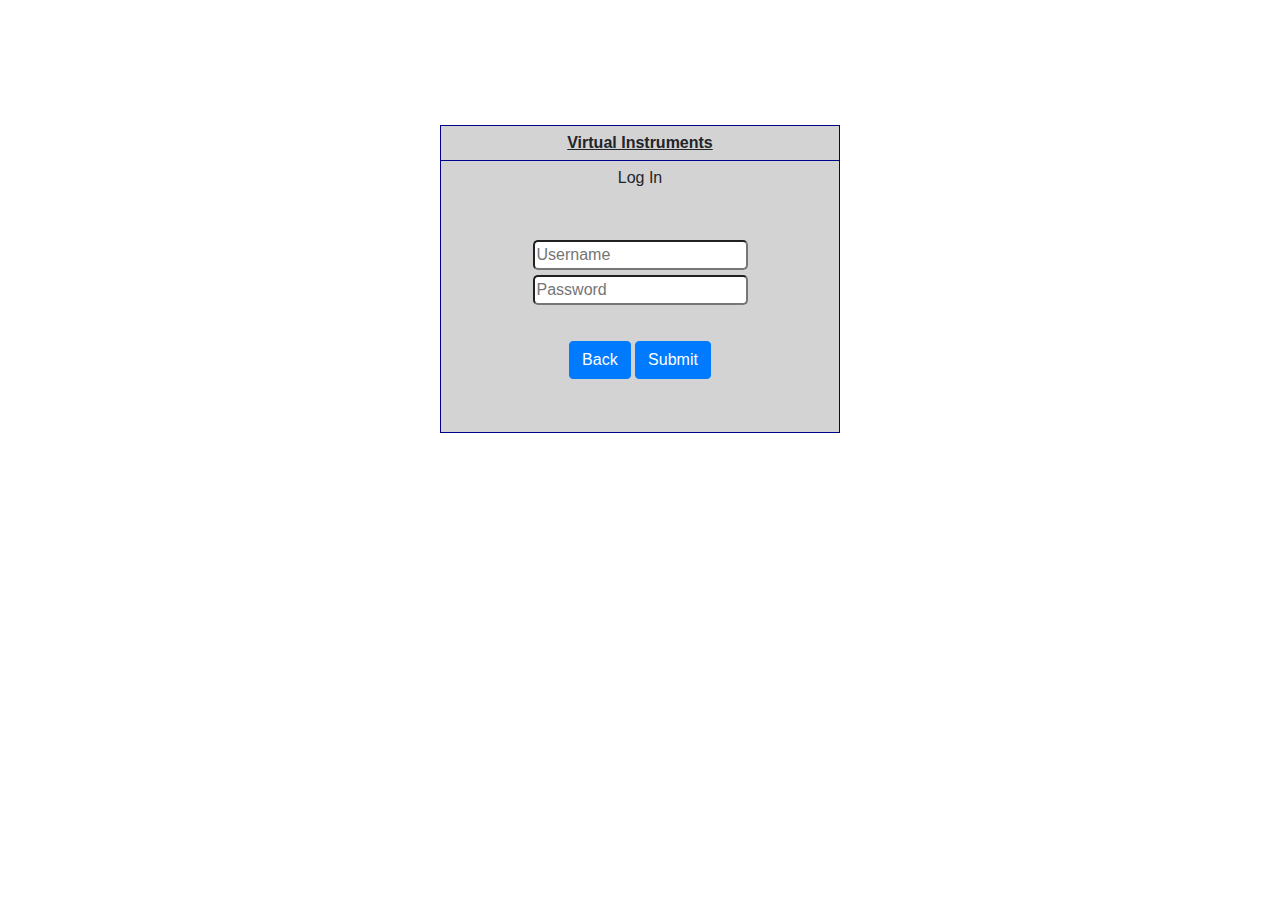
<file: web/index.html>
<!DOCTYPE html>

<html lang="en-AU" xmlns="http://www.w3.org/1999/xhtml">

<head>
  <meta charset="UTF-8" />
  <meta name="viewport" content="width=device-width, initial-scale=1, shrink-to-fit=no" />
  <title>Title</title>

  <!-- Stylesheets -->
  <link rel="stylesheet" href="https://stackpath.bootstrapcdn.com/bootstrap/4.3.1/css/bootstrap.min.css"
    integrity="sha384-ggOyR0iXCbMQv3Xipma34MD+dH/1fQ784/j6cY/iJTQUOhcWr7x9JvoRxT2MZw1T" crossorigin="anonymous">
  <link rel="stylesheet" href="https://cdnjs.cloudflare.com/ajax/libs/font-awesome/4.7.0/css/font-awesome.min.css">
  <link href="../css/login.css" rel="stylesheet" type="text/css" />

  <!-- Load scripts -->
  <script src="https://ajax.googleapis.com/ajax/libs/jquery/3.4.1/jquery.min.js"></script>
  <script src="https://cdnjs.cloudflare.com/ajax/libs/popper.js/1.14.7/umd/popper.min.js" integrity="sha384-UO2eT0CpHqdSJQ6hJty5KVphtPhzWj9WO1clHTMGa3JDZwrnQq4sF86dIHNDz0W1" crossorigin="anonymous"></script>
  <script src="https://stackpath.bootstrapcdn.com/bootstrap/4.3.1/js/bootstrap.min.js" integrity="sha384-JjSmVgyd0p3pXB1rRibZUAYoIIy6OrQ6VrjIEaFf/nJGzIxFDsf4x0xIM+B07jRM" crossorigin="anonymous"></script>

  <!-- Import generic functions to do http requests -->
  <script src="../js/functions.js"></script>
</head>

<body>
  <div id="main-container">
    <section class="inner-section" id="main-form-section">
      <div class="container-fluid">
        <div class="row" id="main-content">
          <div class="col-lg-12 col-md-12 col-sm-12 col-12">
            <div class="center">
              <div class="title">
                <p style="text-align: center; margin: 5px;"><b><u>Virtual Instruments</u></b></p>
              </div>
              <div class="loginarea">
                <p style="text-align: center; margin-bottom: 50px;">Log In</p>
                <form class="loginform" method="post">
                  <input type="text" id="username" class="textfield" style="margin-bottom: 5px;" placeholder="Username"><br>
                  <input type="password" id="password" class="textfield" placeholder="Password" style="margin-bottom: 20px;"><br>
                  <p id="errortext"></p>
                  <input type="button" class="btn btn-primary" value="Back">
                  <input type="submit" id="submit-btn" class="btn btn-primary" value="Submit">
                </form>
              </div>
            </div>
          </div>
        </div>
      </div>
    </section>
  </div>
  <script src="../js/login.js"></script>
</body>

</html>
</file>
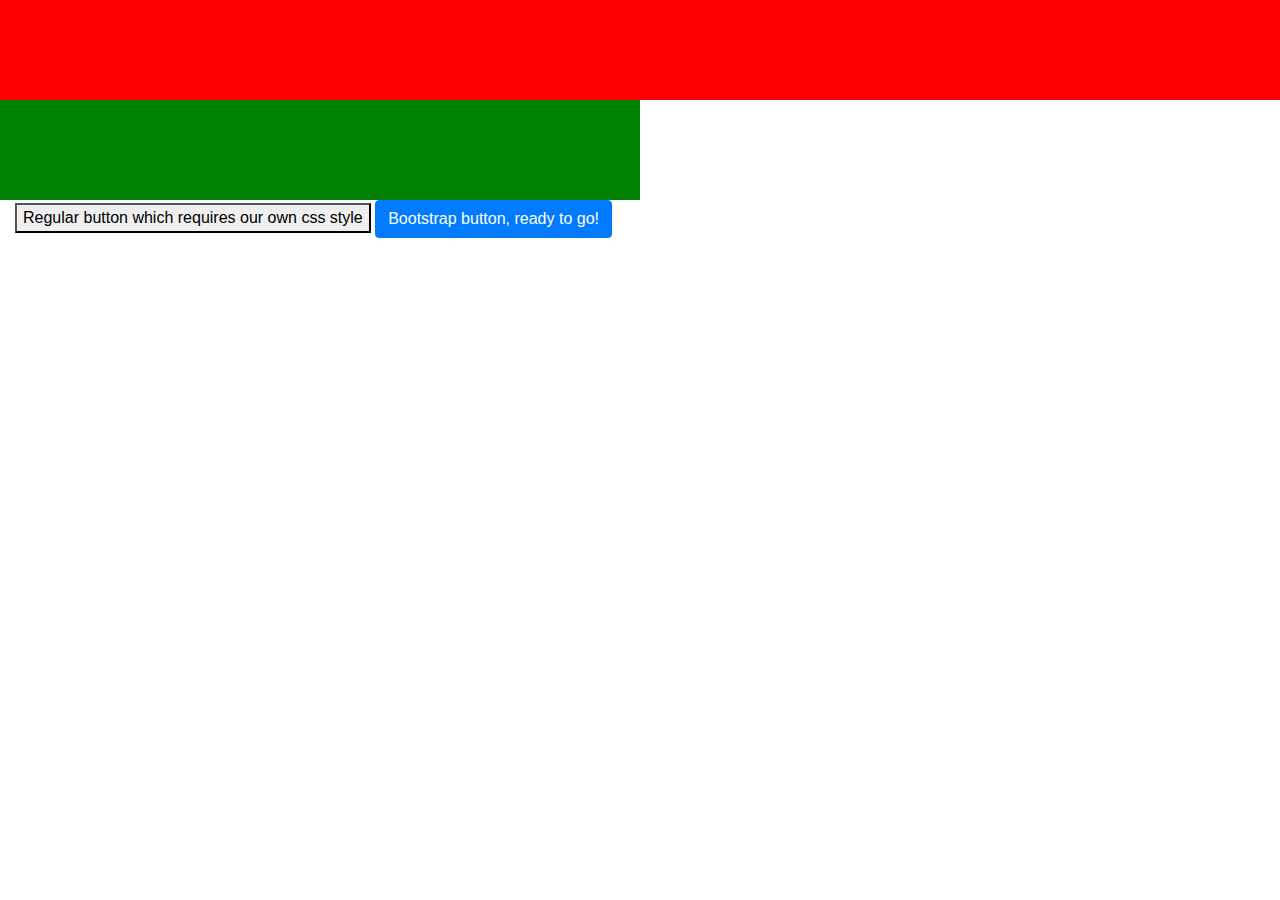
<file: template.html>
<!DOCTYPE html>
<html lang="en">
    <head>
        <meta charset = "UTF-8" />
        <meta name="viewport" content="width=device-width, initial-scale=1, shrink-to-fit=no"/>
        <title>Title</title>

        <!-- Stylesheets -->
        <link href="../css/resetstyle.css" rel="stylesheet" />
   
        <link rel="stylesheet" href="https://stackpath.bootstrapcdn.com/bootstrap/4.3.1/css/bootstrap.min.css" integrity="sha384-ggOyR0iXCbMQv3Xipma34MD+dH/1fQ784/j6cY/iJTQUOhcWr7x9JvoRxT2MZw1T" crossorigin="anonymous">
        <link rel="stylesheet" href="https://cdnjs.cloudflare.com/ajax/libs/font-awesome/4.7.0/css/font-awesome.min.css">
        
        <!-- Load scripts -->

        <script src="https://ajax.googleapis.com/ajax/libs/jquery/3.4.1/jquery.min.js"></script>
        <script src="https://cdnjs.cloudflare.com/ajax/libs/popper.js/1.14.7/umd/popper.min.js" integrity="sha384-UO2eT0CpHqdSJQ6hJty5KVphtPhzWj9WO1clHTMGa3JDZwrnQq4sF86dIHNDz0W1" crossorigin="anonymous"></script>
        <script src="https://stackpath.bootstrapcdn.com/bootstrap/4.3.1/js/bootstrap.min.js" integrity="sha384-JjSmVgyd0p3pXB1rRibZUAYoIIy6OrQ6VrjIEaFf/nJGzIxFDsf4x0xIM+B07jRM" crossorigin="anonymous"></script>

        <!-- Import generic functions to do http requests -->
        <script src="../js/functions.js"></script>


    </head>
    <body>      
        <div id="main-container">

            <section class="inner-section" id="main-form-section">
                <div class="container-fluid"> <!-- Can 'container' or 'container-fluid' -->
                    <div class ="row" id="main-content"> 
                        <!-- Examples for Bootstrap, explaned below -->
                        <div class="col-lg-12 col-md-12 col-sm-12 col-12" style="background-color: red; height: 100px">
                        </div> 

                        <div class="col-lg-6 col-md-12 col-sm-12 col-12" style="background-color: green; height: 100px">
                        </div>

                        <div class="col-lg-12 col-md-12 col-sm-12 col-12">  
                            
                            <!-- Body of the web page
                                  Bootstrap is loaded on this page (uses the link above)
                                  We can use it to add resposivness, all we have to to is assign classes such as "col-lg-12" to a div container
                                Bootstrap is just a framework that provides pre defined classes that we can add to elements to give them certain look and behavior.

                                How it works: Bootstrap divides the page in 12 columns, we can tell 'div' to use as many columns as needed, depending on the screen size. 

                                Look at the 2 divs above:
                                By saying "col-lg-12", we are instructing the container that uses that class
                                that on large screen (the 'lg' portion of the class) should use the entire screen (12 columns)
                                
                                By saying "col-sm-6", we are instructing the container that uses that class
                                that on small screen (the 'sm' portion of the class) should use half the screen (6 columns)

                                Try resizing the window, make it smaller, see how the green section at some point will take the whole screen width.
                                To work, elements using "col-xx-xx" need to be whithin a div of class "row" whithin a div of class "container" or "container-fluid".
                                Try chaning the div above from "container-fluid" to "container", see what it does.
                                Bootstrap makes it easy to re arrange elemnts based on screen size.

                                Also, there'a a lot of default elements we can use easily (like buttons, dropdowns and so on).
                                All we have to do, is to assign pre defined classes to the element
                                Example below using buttons: one regular button, one using Bootstrap classes
                            -->


                            <button type="button" >Regular button which requires our own css style</button>
                            <button type="button" class="btn btn-primary">Bootstrap button, ready to go!</button>
                        </div>
                    </div>
                </div>
            </section>
    </div>
    </body>
</html>
</file>
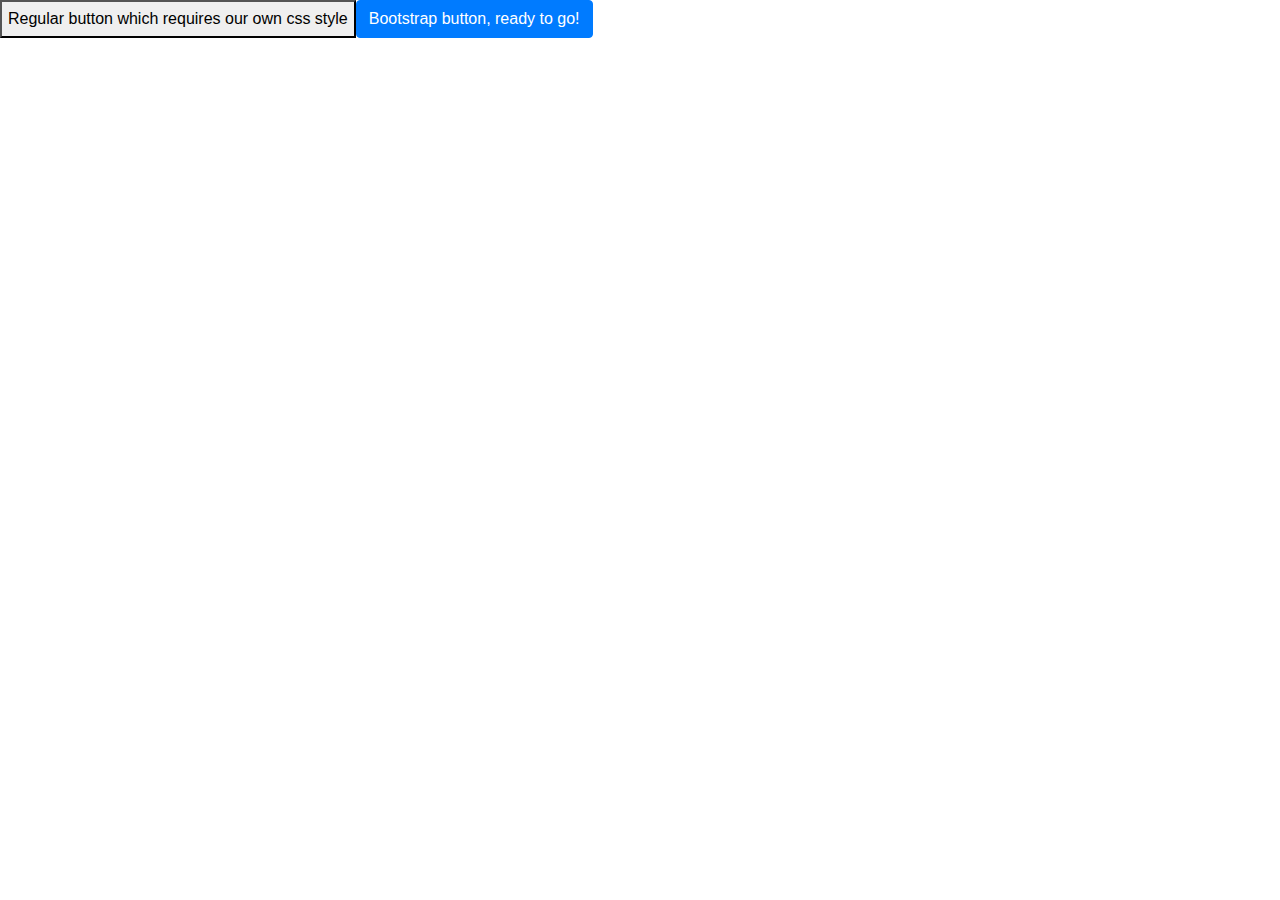
<file: web/user.html>
<!DOCTYPE html>
<html lang="en">
    <head>
        <meta charset = "UTF-8" />
        <meta name="viewport" content="width=device-width, initial-scale=1, shrink-to-fit=no"/>
        <title>Title</title>

        <!-- Stylesheets -->
        <link href="../css/resetstyle.css" rel="stylesheet" />
   
        <link rel="stylesheet" href="https://stackpath.bootstrapcdn.com/bootstrap/4.3.1/css/bootstrap.min.css" integrity="sha384-ggOyR0iXCbMQv3Xipma34MD+dH/1fQ784/j6cY/iJTQUOhcWr7x9JvoRxT2MZw1T" crossorigin="anonymous">
        <link rel="stylesheet" href="https://cdnjs.cloudflare.com/ajax/libs/font-awesome/4.7.0/css/font-awesome.min.css">
        
        <!-- Load scripts -->

        <script src="https://ajax.googleapis.com/ajax/libs/jquery/3.4.1/jquery.min.js"></script>
        <script src="https://cdnjs.cloudflare.com/ajax/libs/popper.js/1.14.7/umd/popper.min.js" integrity="sha384-UO2eT0CpHqdSJQ6hJty5KVphtPhzWj9WO1clHTMGa3JDZwrnQq4sF86dIHNDz0W1" crossorigin="anonymous"></script>
        <script src="https://stackpath.bootstrapcdn.com/bootstrap/4.3.1/js/bootstrap.min.js" integrity="sha384-JjSmVgyd0p3pXB1rRibZUAYoIIy6OrQ6VrjIEaFf/nJGzIxFDsf4x0xIM+B07jRM" crossorigin="anonymous"></script>

        <!-- Import generic functions to do http requests -->
        <script src="../js/functions.js"></script>
        <script src="../js/user.js"></script>



    </head>
    <body>      
        <div id="main-container">

            <section class="inner-section" id="main-form-section">
                <div class="container-fluid"> <!-- Can 'container' or 'container-fluid' -->
                    <div class ="row" id="main-content"> 
                       
                            <button type="button" >Regular button which requires our own css style</button>
                            <button type="button" class="btn btn-primary">Bootstrap button, ready to go!</button>
                        </div>
                    </div>
                </div>
            </section>
    </div>
    </body>
    <footer>

    </footer>
</html>
</file>
<file: css/login.css>
.center {
    margin: auto;
    margin-top: 10%;
    width: 50%;
    max-width: 400px;
    min-height: 80%;
    /* padding: 5px; */
    background-color: lightgray;
    border: thin darkblue solid;
}

.title {
    border-bottom: thin darkblue solid;
}

.loginarea {
    margin-left: auto;
    margin-right: auto;
    min-width: 50%;
    min-height: 50%;
    padding: 5px;
    
    text-align: center;
}

.textfield {
    border-radius: 5px;
}
</file>
<file: css/resetstyle.css>
/*
html5doctor.com Reset Stylesheet
v1.6.1
Last Updated: 2010-09-17
Author: Richard Clark - http://richclarkdesign.com
Twitter: @rich_clark
*/

html, body, div, span, object, iframe,
h1, h2, h3, h4, h5, h6, p, blockquote, pre,
abbr, address, cite, code,
del, dfn, em, img, ins, kbd, q, samp,
small, strong, sub, sup, var,
b, i,
dl, dt, dd, ol, ul, li,
fieldset, form, label, legend,
table, caption, tbody, tfoot, thead, tr, th, td,
article, aside, canvas, details, figcaption, figure,
footer, header, hgroup, menu, nav, section, summary,
time, mark, audio, video {
    margin:0;
    padding:0;
    border:0;
    outline:0;
    font-size:100%;
    vertical-align:baseline;
    background:transparent;

}

body {
    line-height:1;

}

article,aside,details,figcaption,figure,
footer,header,hgroup,menu,nav,section {
    display:block;
}

nav ul {
    list-style:none;
}

blockquote, q {
    quotes:none;
}

blockquote:before, blockquote:after,
q:before, q:after {
    content:'';
    content:none;
}

a {
    margin:0;
    padding:0;
    font-size:100%;
    vertical-align:baseline;
    background:transparent;
}

/* change colours to suit your needs */
ins {
    background-color:#ff9;
    color:#000;
    text-decoration:none;
}

/* change colours to suit your needs */
mark {
    background-color:#ff9;
    color:#000;
    font-style:italic;
    font-weight:bold;
}

del {
    text-decoration: line-through;
}

abbr[title], dfn[title] {
    border-bottom:1px dotted;
    cursor:help;
}

table {
    border-collapse:collapse;
    border-spacing:0;
}

/* change border colour to suit your needs */
hr {
    display:block;
    height:1px;
    border:0;
    border-top:1px solid #cccccc;
    margin:1em 0;
    padding:0;
}

input, select {
    vertical-align:middle;
}

/* reset style sheet ends here */
</file>
